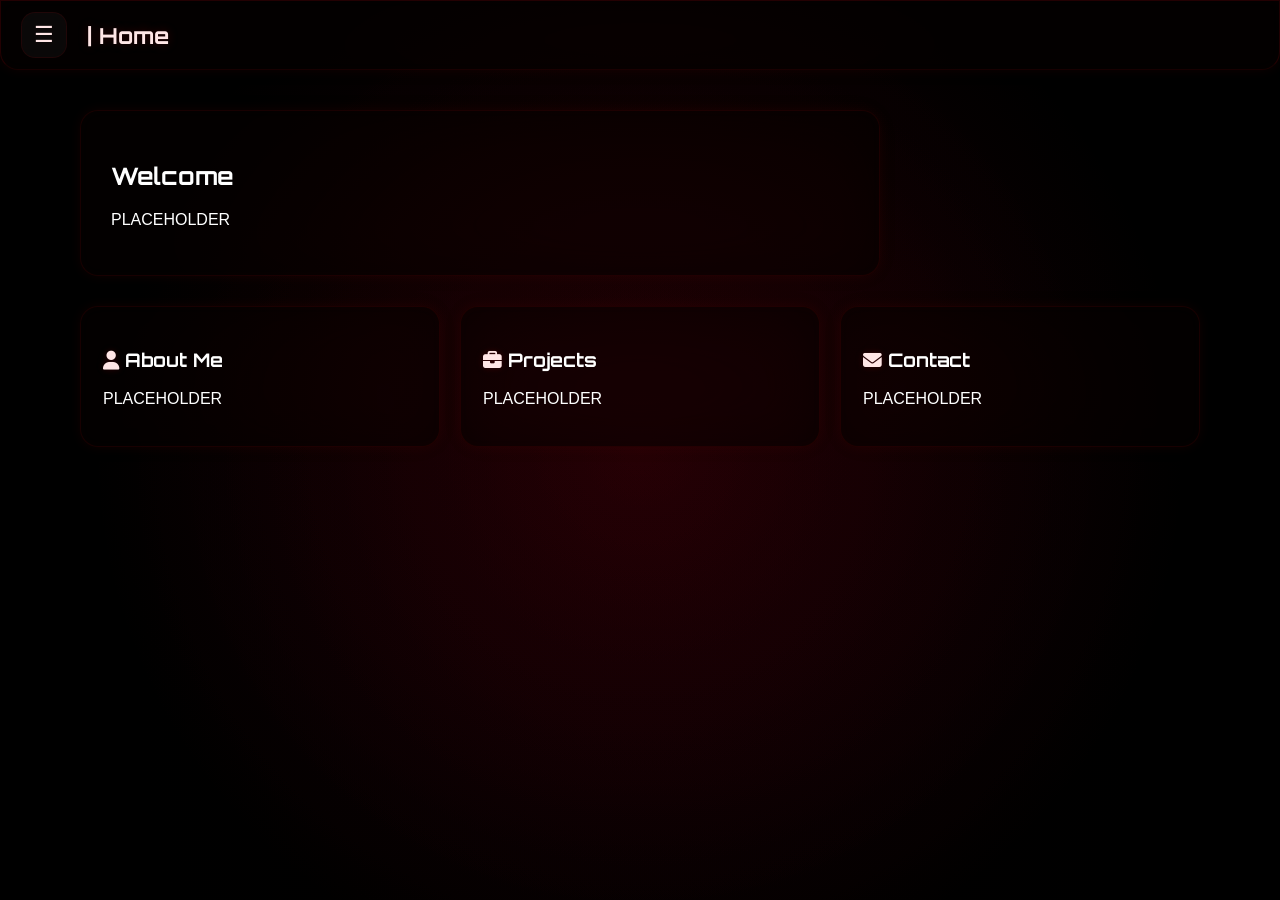
<file: Website/index.html>
<!DOCTYPE html>
<html lang="en">
<head>

    <!-- =========================
         META CONFIGURATION
    ========================== -->

    <meta charset="UTF-8">
    <meta name="viewport" content="width=device-width, initial-scale=1.0, viewport-fit=cover">
    <meta name="theme-color" content="#050000">
    <meta name="apple-mobile-web-app-capable" content="yes">
    <meta name="apple-mobile-web-app-status-bar-style" content="black-translucent">
    <meta name="apple-mobile-web-app-title" content="XB">
    <meta name="color-scheme" content="dark">

    <title>Home - Xander Bumgardner</title>

    <!-- =========================
         FAVICON + APP ICONS
    ========================== -->

    <link rel="icon" type="image/png" sizes="96x96" href="./Assets/favicon-96x96.png">
    <link rel="icon" type="image/svg+xml" href="./Assets/favicon.svg">
    <link rel="shortcut icon" href="./Assets/favicon.ico">
    <link rel="apple-touch-icon" sizes="180x180" href="./Assets/apple-touch-icon.png">
    <link rel="manifest" href="./site.webmanifest">

    <!-- =========================
         STYLES + SCRIPTS
    ========================== -->

    <link rel="stylesheet" href="style.css">
    <script src="script.js" defer></script>

</head>

<body>

    <!-- =========================
         TOP NAVIGATION
    ========================== -->

    <header class="topnav">

        <button
            class="menu-btn"
            id="menuBtn"
            aria-label="Toggle sidebar">
            ☰
        </button>
        <h1 class="logo" onclick="window.location.href='./index.html'">| Home</h1>

    </header>

    <!-- =========================
         SIDE NAVIGATION
    ========================== -->

    <aside class="sidenav" id="sidenav"></aside>

    <!-- =========================
         MAIN CONTENT
    ========================== -->

    <main class="content">

        <section class="main-card">

            <h2>Welcome</h2>
            <p>
                PLACEHOLDER
            </p>

        </section>

        <section class="card-grid">

            <div class="card" onclick="window.location.href='./aboutme.html'">
                <h3><i class="fa-solid fa-user"></i> About Me</h3>
                <p>
                    PLACEHOLDER
                </p>
            </div>

            <div class="card" onclick="window.location.href='./projects.html'">
                <h3><i class="fa-solid fa-briefcase"></i> Projects</h3>
                <p>
                    PLACEHOLDER
                </p>
            </div>

            <div class="card" onclick="window.location.href='./contact.html'">
                <h3><i class="fa-solid fa-envelope"></i> Contact</h3>
                <p>
                    PLACEHOLDER
                </p>
            </div>

        </section>

    </main>

</body>
</html>
</file>
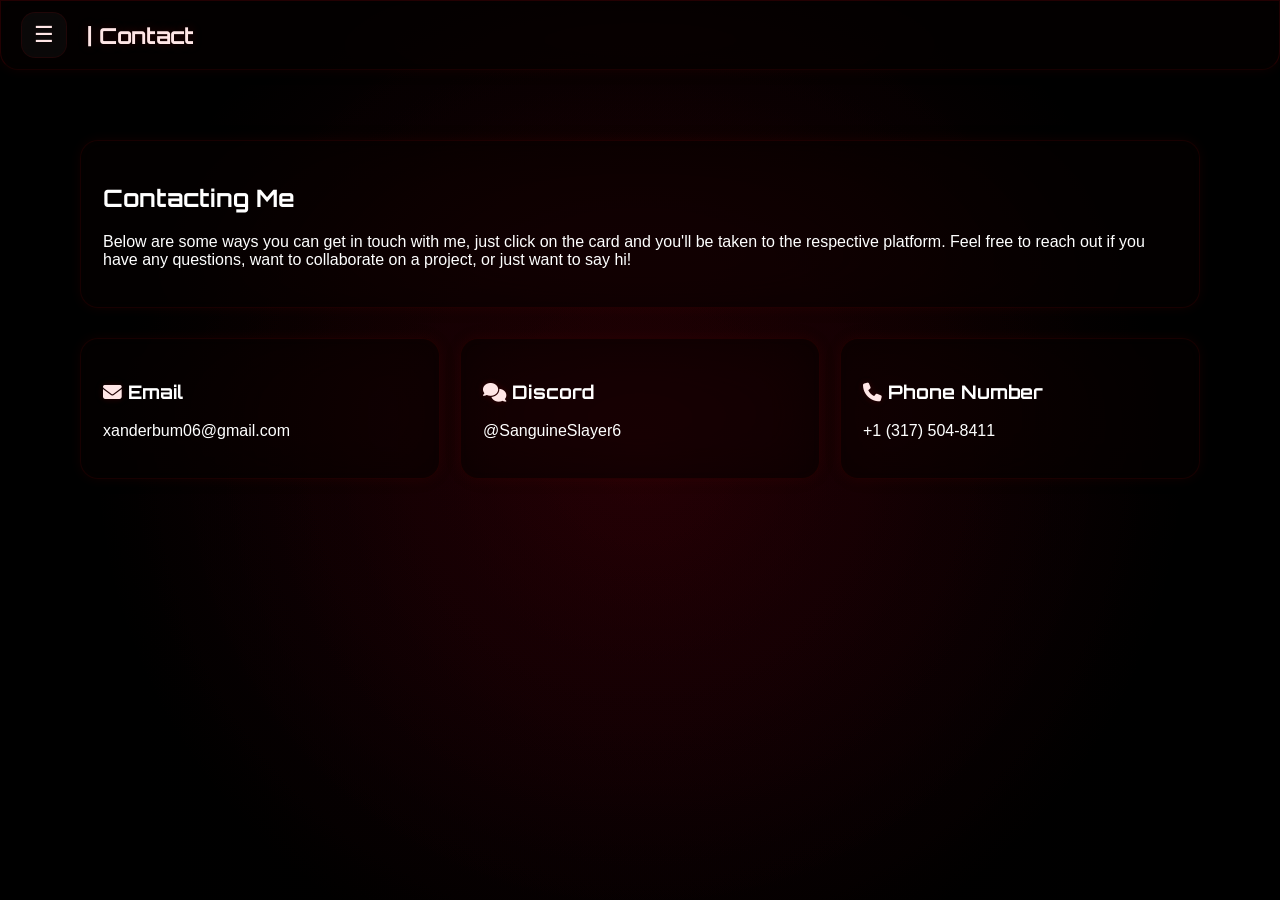
<file: Website/contact.html>
<!DOCTYPE html>
<html lang="en">
<head>

    <!-- =========================
         META CONFIGURATION
    ========================== -->

    <meta charset="UTF-8">
    <meta name="viewport" content="width=device-width, initial-scale=1.0, viewport-fit=cover">
    <meta name="theme-color" content="#050000">
    <meta name="apple-mobile-web-app-capable" content="yes">
    <meta name="apple-mobile-web-app-status-bar-style" content="black-translucent">
    <meta name="apple-mobile-web-app-title" content="XB">
    <meta name="color-scheme" content="dark">

    <title>Contact - Xander Bumgardner</title>

    <!-- =========================
         FAVICON + APP ICONS
    ========================== -->

    <link rel="icon" type="image/png" sizes="96x96" href="./Assets/favicon-96x96.png">
    <link rel="icon" type="image/svg+xml" href="./Assets/favicon.svg">
    <link rel="shortcut icon" href="./Assets/favicon.ico">
    <link rel="apple-touch-icon" sizes="180x180" href="./Assets/apple-touch-icon.png">
    <link rel="manifest" href="./site.webmanifest">

    <!-- =========================
         STYLES + SCRIPTS
    ========================== -->

    <link rel="stylesheet" href="style.css">
    <script src="script.js" defer></script>

</head>

<body>

    <!-- =========================
         TOP NAVIGATION
    ========================== -->

    <header class="topnav">

        <button
            class="menu-btn"
            id="menuBtn"
            aria-label="Toggle sidebar">
            ☰
        </button>
        <h1 class="logo">| Contact</h1>

    </header>

    <!-- =========================
         SIDE NAVIGATION
    ========================== -->

    <aside class="sidenav" id="sidenav"></aside>

    <!-- =========================
         MAIN CONTENT
    ========================== -->

    <main class="content">
     
          <section class="card-grid">

            <div class="card">
                <h2>Contacting Me</h2>
                <p>
                    Below are some ways you can get in touch with me, just click on the card and you'll be taken to the respective platform. Feel free to reach out if you have any questions, want to collaborate on a project, or just want to say hi!
                </p>
            </div>
            </section>

          <section class="card-grid">

            <div class="card" onclick="window.location.href='mailto:xanderbum06@gmail.com'">
                <h3><i class="fa-solid fa-envelope"></i> Email</h3>
                <p>
                    xanderbum06@gmail.com
                </p>
            </div>

            <div class="card" onclick="window.location.href='https://discord.com/users/706996675637674065'">
                <h3><i class='fa-solid fa-comments'></i> Discord</h3>
                <p>
                    @SanguineSlayer6
                </p>
            </div>

            <div class="card" onclick="window.location.href='sms:+13175048411'">
                <h3><i class="fa-solid fa-phone"></i> Phone Number</h3>
                <p>
                    +1 (317) 504-8411
                </p>
            </div>

            </section>
    </main>

</body>
</html>
</file>
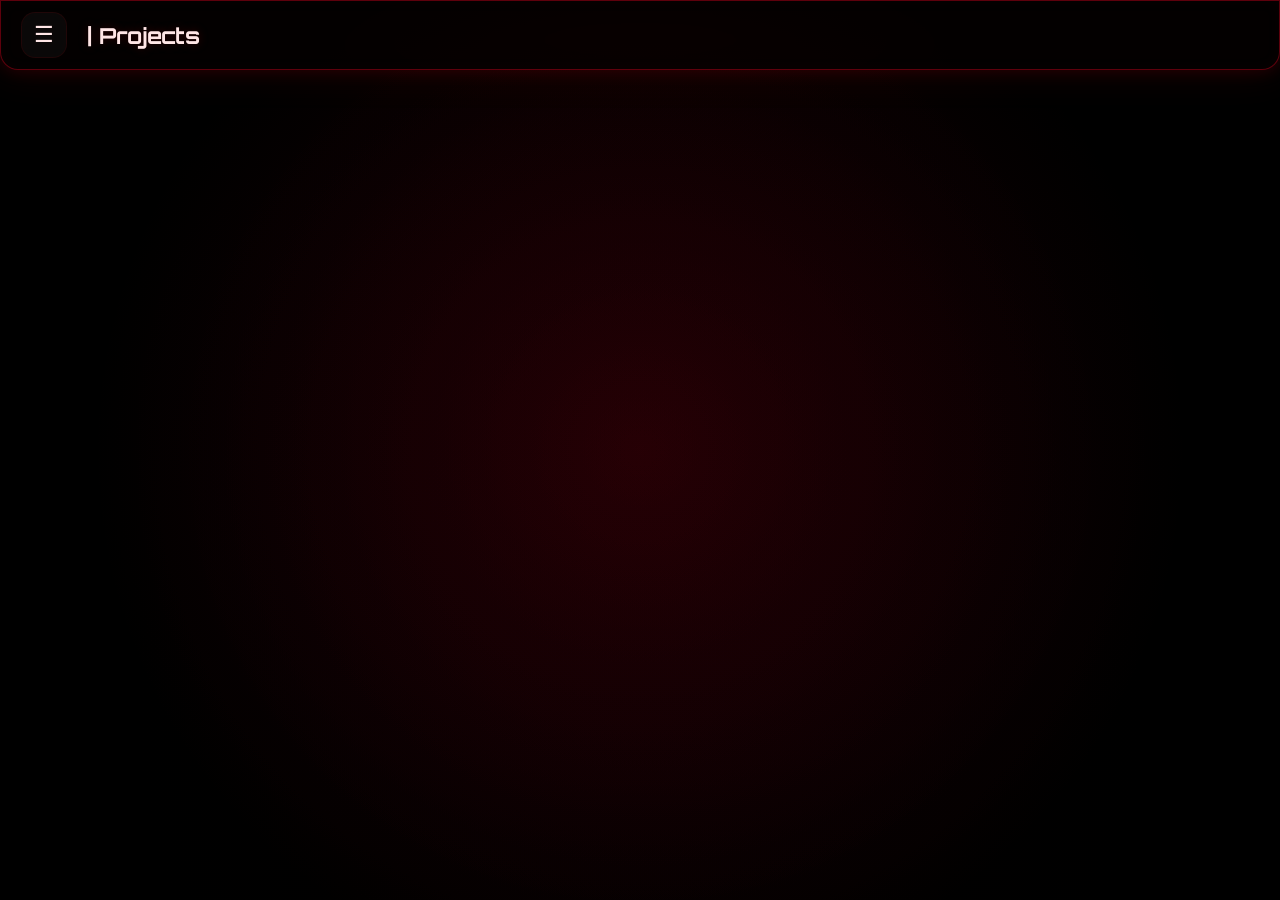
<file: Website/projects.html>
<!DOCTYPE html>
<html lang="en">
<head>

    <!-- =========================
         META CONFIGURATION
    ========================== -->

    <meta charset="UTF-8">
    <meta name="viewport" content="width=device-width, initial-scale=1.0, viewport-fit=cover">
    <meta name="theme-color" content="#050000">
    <meta name="apple-mobile-web-app-capable" content="yes">
    <meta name="apple-mobile-web-app-status-bar-style" content="black-translucent">
    <meta name="apple-mobile-web-app-title" content="XB">
    <meta name="color-scheme" content="dark">

    <title>Projects - Xander Bumgardner</title>

    <!-- =========================
         FAVICON + APP ICONS
    ========================== -->

    <link rel="icon" type="image/png" sizes="96x96" href="./Assets/favicon-96x96.png">
    <link rel="icon" type="image/svg+xml" href="./Assets/favicon.svg">
    <link rel="shortcut icon" href="./Assets/favicon.ico">
    <link rel="apple-touch-icon" sizes="180x180" href="./Assets/apple-touch-icon.png">
    <link rel="manifest" href="./site.webmanifest">

    <!-- =========================
         STYLES + SCRIPTS
    ========================== -->

    <link rel="stylesheet" href="style.css">
    <script src="script.js" defer></script>

</head>

<body>

    <!-- =========================
         TOP NAVIGATION
    ========================== -->

    <header class="topnav">

        <button
            class="menu-btn"
            id="menuBtn"
            aria-label="Toggle sidebar">
            ☰
        </button>
        <h1 class="logo">| Projects</h1>

    </header>

    <!-- =========================
         SIDE NAVIGATION
    ========================== -->

    <aside class="sidenav" id="sidenav"></aside>

    <!-- =========================
         MAIN CONTENT
    ========================== -->

    <main class="content">
          
    </main>

</body>
</html>
</file>
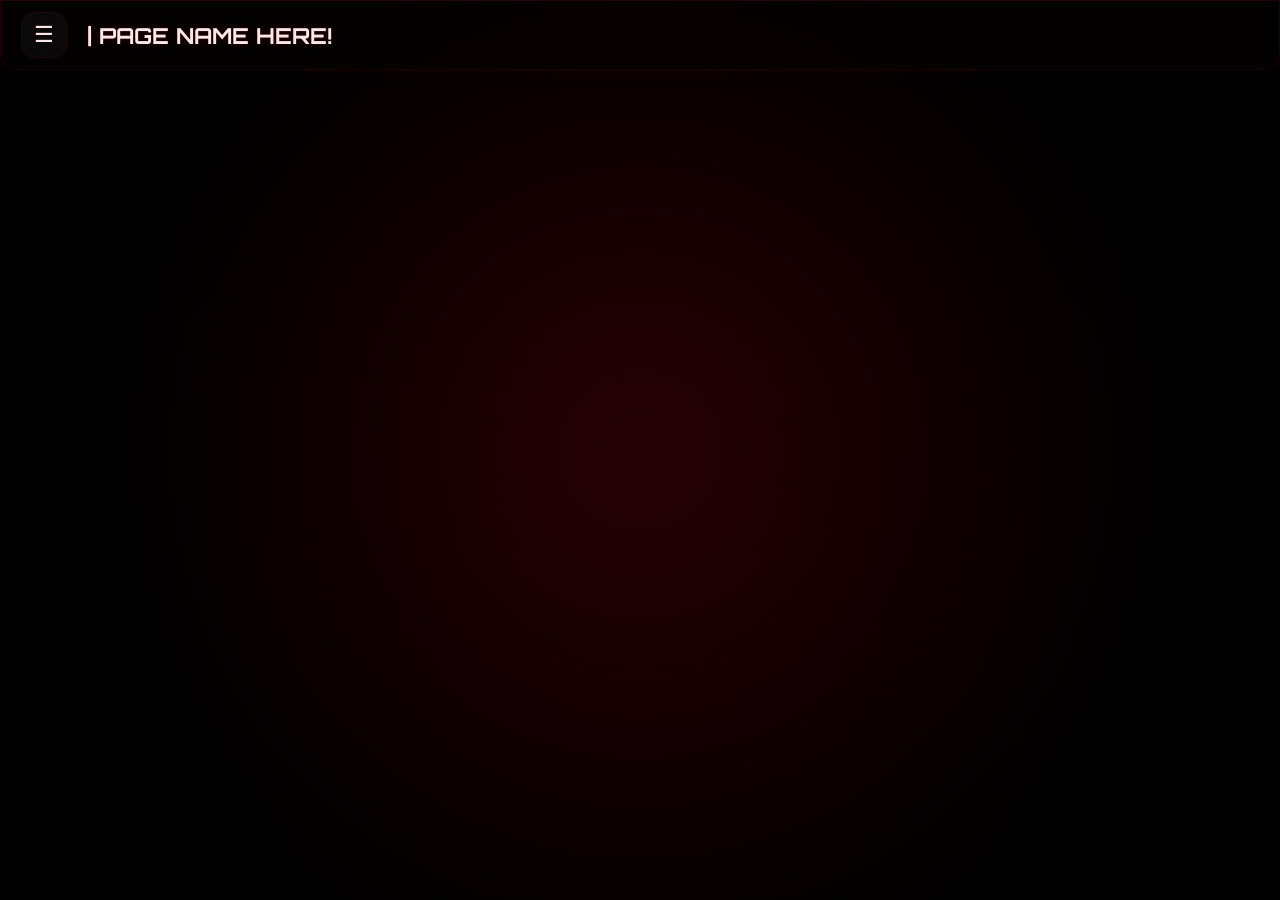
<file: Website/TEMPLATE.html>
<!DOCTYPE html>
<html lang="en">
<head>

    <!-- =========================
         META CONFIGURATION
    ========================== -->

    <meta charset="UTF-8">
    <meta name="viewport" content="width=device-width, initial-scale=1.0, viewport-fit=cover">
    <meta name="theme-color" content="#050000">
    <meta name="apple-mobile-web-app-capable" content="yes">
    <meta name="apple-mobile-web-app-status-bar-style" content="black-translucent">
    <meta name="apple-mobile-web-app-title" content="XB">
    <meta name="color-scheme" content="dark">

    <title>PAGE NAME HERE!</title>

    <!-- =========================
         FAVICON + APP ICONS
    ========================== -->

    <link rel="icon" type="image/png" sizes="96x96" href="./Assets/favicon-96x96.png">
    <link rel="icon" type="image/svg+xml" href="./Assets/favicon.svg">
    <link rel="shortcut icon" href="./Assets/favicon.ico">
    <link rel="apple-touch-icon" sizes="180x180" href="./Assets/apple-touch-icon.png">
    <link rel="manifest" href="./site.webmanifest">

    <!-- =========================
         STYLES + SCRIPTS
    ========================== -->

    <link rel="stylesheet" href="style.css">
    <script src="script.js" defer></script>

</head>

<body>

    <!-- =========================
         TOP NAVIGATION
    ========================== -->

    <header class="topnav">

        <button
            class="menu-btn"
            id="menuBtn"
            aria-label="Toggle sidebar">
            ☰
        </button>
        <h1 class="logo">| PAGE NAME HERE!</h1>

    </header>

    <!-- =========================
         SIDE NAVIGATION
    ========================== -->

    <aside class="sidenav" id="sidenav"></aside>

    <!-- =========================
         MAIN CONTENT
    ========================== -->

    <main class="content">

    </main>

</body>
</html>
</file>
<file: Website/style.css>
@import url('https://fonts.googleapis.com/css2?family=Orbitron:wght@400;500;600;700&display=swap');
@import url('https://cdnjs.cloudflare.com/ajax/libs/font-awesome/6.4.0/css/all.min.css');

/* =========================
   GLOBAL SETTINGS
========================= */

*,
*::before,
*::after {
    box-sizing: border-box;
}
body {
    font-family: 'Orbitron', sans-serif;
}

p {
    font-family: 'Inter', sans-serif;
}

html {
    scroll-behavior: smooth;
}

html,
body {
    margin: 0;
    padding: 0;
    min-height: 100dvh;
}

body::before,
body::after,
.sidenav,
.topnav {
    will-change: transform, opacity;
}

button,
a,
.card,
.info-card {
    -webkit-tap-highlight-color: transparent;
}

button:focus-visible,
a:focus-visible {
    outline: 2px solid rgba(220, 0, 30, 0.7);
    outline-offset: 4px;
}

@media (prefers-reduced-motion: reduce) {

    * {
        animation: none !important;
        transition: none !important;
        scroll-behavior: auto !important;
    }
}

/* =========================
   DESIGN SYSTEM TOKENS
========================= */

:root {

    color-scheme: dark;

    /* =========================
       FIELD COLOR SYSTEM
    ========================== */

    --field-core: rgba(140, 0, 18, 0.18);
    --field-mid: rgba(80, 0, 8, 0.25);
    --field-soft: rgba(200, 0, 25, 0.05);
    --field-border: rgba(120, 0, 10, 0.18);
    --field-border-soft: rgba(120, 0, 10, 0.08);
    --field-glow: rgba(180, 0, 20, 0.25);

    /* =========================
       SURFACE SYSTEM (OLED GLASS)
    ========================== */

    --surface: rgba(5, 0, 0, 0.65);
    --surface-strong: rgba(5, 0, 0, 0.75);
    --oled-shadow: rgba(0, 0, 0, 0.95);

    /* =========================
       GEOMETRY SYSTEM
    ========================== */

    --radius-sm: 14px;
    --radius-md: 18px;
    --radius-lg: 22px;

    /* =========================
       TRANSITION SYSTEM
    ========================== */

    --transition-fast: 0.25s ease;
    --transition-medium: 0.35s ease;
}

/* =========================
   BASE BACKGROUND (OLED CORE)
========================= */

body {
    color: #ffffff;
    animation: pageFade 0.5s ease;
    overflow-x: hidden;
    background-color: #000000;
    overscroll-behavior-y: none;
    -webkit-font-smoothing: antialiased;
    isolation: isolate;
    background-attachment: fixed;
    background:
        radial-gradient(
            circle at 50% 50%, #020000 0%, #000000 60%, #000000 100%
        );
}

/* =========================
   FIELD RENDER LAYERS
========================= */

body::before,
body::after {
    content: "";
    position: fixed;
    inset: 0;
    pointer-events: none;
    animation: fieldFade 1.5s ease forwards;
}

body::before {
    z-index: -3;
    background:
        radial-gradient(
            circle at var(--mx, 50%) var(--my, 50%), var(--field-mid), transparent 65%
        ),
        radial-gradient(
            circle at 50% 80%, rgba(20, 0, 4, 0.20), transparent 70%
        );
}

body::after {
    z-index: -2;
    mix-blend-mode: screen;
    opacity: 0.7;
    background:
        radial-gradient(
            circle at var(--x, 50%) var(--y, 50%), var(--field-core), transparent 70%
        ),
        radial-gradient(
            circle at var(--fx, 50%) var(--fy, 50%), var(--field-soft), transparent 60%
        );
}

/* =========================
   UNIVERSAL GLASS MATERIAL
========================= */

.topnav,
.sidenav,
.main-card,
.main-card-am,
.card,
.info-card {

    background: var(--surface);

    /* Persistent OLED edge visibility */
    border: 1px solid rgba(120, 0, 10, 0.28);

    /* Always-on crimson energy */
    box-shadow:
        0 0 12px rgba(140, 0, 18, 0.10),
        0 0 24px rgba(140, 0, 18, 0.04),
        inset 0 0 10px rgba(120, 0, 10, 0.03);

    backdrop-filter: blur(28px);
    -webkit-backdrop-filter: blur(28px);

    transition:
        transform var(--transition-fast),
        border-color var(--transition-fast),
        box-shadow var(--transition-fast);
}

/* =========================
   FIELD REACTION STATE
========================= */

.topnav:hover,
.sidenav:hover,
.main-card:hover,
.main-card-am:hover,
.card:hover,
.info-card:hover {

    border-color: rgba(220, 0, 30, 0.42);

    box-shadow:
        0 0 18px rgba(180, 0, 20, 0.18),
        0 0 42px rgba(180, 0, 20, 0.14),
        inset 0 0 14px rgba(120, 0, 10, 0.06);
}

/* =========================
   TOP NAVIGATION
========================= */

.topnav {
    position: fixed;
    top: 0;
    left: 0;
    width: 100%;
    height: 70px;
    display: flex;
    align-items: center;
    padding: 0 20px;
    z-index: 1000;
    border-radius: 0 0 var(--radius-md) var(--radius-md);
    border-bottom: 1px solid var(--field-border);
}

/* =========================
   LOGO
========================= */

.logo {
    margin-left: 20px;
    font-size: 22px;
    color: #ffe6e6;
    text-shadow: 0 0 10px rgba(120, 0, 10, 0.4);
}

/* =========================
   MENU BUTTON
========================= */

.menu-btn {
    width: 46px;
    height: 46px;
    border-radius: var(--radius-sm);
    border: 1px solid var(--field-border);
    background: rgba(255, 255, 255, 0.03);
    color: #ffe6e6;
    font-size: 22px;
    cursor: pointer;
    backdrop-filter: blur(14px);
    -webkit-backdrop-filter: blur(28px);
}

/* =========================
   SIDEBAR SYSTEM
========================= */

.sidenav {
    position: fixed;
    top: 70px;
    left: 0;
    width: 260px;
    height: calc(100dvh - 70px);
    padding-top: 20px;
    transform: translateX(-110%);
    transition: transform var(--transition-medium);
    border-radius: 0 var(--radius-lg) var(--radius-lg) 0;
    z-index: 9999;
    isolation: isolate;
}

.sidenav.open {
    transform: translateX(0);
}

/* =========================
   NAV ITEMS
========================= */

.sidenav a {
    display: block;
    margin: 10px 15px;
    padding: 16px 20px;
    border-radius: var(--radius-sm);
    border: 1px solid transparent;
    text-decoration: none;
    color: #ffe6e6;
    transition: transform var(--transition-fast), border-color var(--transition-fast), background var(--transition-fast);
}

.sidenav a:hover {
    background: rgba(120, 0, 10, 0.18);
    transform: translateX(6px);
    border-color: var(--field-glow);
}

.sidenav a.active {
    background: rgba(140, 0, 15, 0.22);
    border-color: rgba(200, 0, 25, 0.35);
    box-shadow: 0 0 18px rgba(160, 0, 20, 0.25), inset 0 0 10px rgba(120, 0, 10, 0.05);
    transform: translateX(8px);
    color: #ffffff;
}

/* =========================
   CONTENT LAYER
========================= */

.content {
    width: min(1200px, 100%);
    margin: 0 auto;
    padding: 110px 40px;
}

/* =========================
   MAIN CARD SECTION
========================= */

.main-card,
.main-card-am {
    padding: 30px;
    border-radius: var(--radius-md);
}

.main-card {
    max-width: 800px;
}

.main-card-am {
    max-width: 800px;
    height: 250px;
}

/* =========================
   CARD GRID
========================= */

.card-grid {
    display: grid;
    grid-template-columns: repeat(auto-fit, minmax(220px, 1fr));
    gap: 20px;
    margin-top: 30px;
}

/* =========================
   CARDS
========================= */

.card {
    padding: 22px;
    border-radius: var(--radius-md);
}

/* =========================
   ABOUT PAGE LAYOUT
========================= */

.about-layout {
    display: flex;
    align-items: flex-start;
    gap: 30px;
    width: 100%;
    max-width: 1200px;
    margin: 0 auto;
}

/* =========================
   ABOUT PAGE PROFILE IMAGE
========================= */

.about-image-wrapper {
    flex-shrink: 0;
}

.about-image {
    width: 280px;
    height: 280px;
    object-fit: cover;
    border-radius: var(--radius-lg);
    border: 1px solid var(--field-border);
    box-shadow: 0 0 20px rgba(120, 0, 10, 0.12), inset 0 0 12px rgba(120, 0, 10, 0.04);
}

/* =========================
   ABOUT TEXT
========================= */

.about-text,
.info-text {
    flex: 1;
    min-width: 0;
}

.about-text h2,
.info-text h2 {
    margin-top: 0;
    color: #ffe6e6;
    text-shadow: 0 0 10px rgba(120, 0, 10, 0.25);
}

.about-text h2 {
    font-size: clamp(28px, 4vw, 42px);
}

.about-text p,
.info-text p {
    line-height: 1.8;
}

.about-text p {
    color: rgba(255, 235, 235, 0.92);
}

.info-text p {
    color: rgba(255, 230, 230, 0.88);
}

/* =========================
   SECTION DIVIDER
========================= */

.section-divider {
    position: relative;
    width: 100%;
    max-width: 1200px;
    height: 1px;
    margin: 40px auto;
    box-shadow: 0 0 12px rgba(180, 0, 20, 0.25), 0 0 24px rgba(120, 0, 10, 0.15);
    background:
        linear-gradient(
            90deg,
            transparent 0%,
            rgba(180, 0, 20, 0.08) 15%,
            rgba(220, 0, 30, 0.45) 50%,
            rgba(180, 0, 20, 0.08) 85%,
            transparent 100%
);
}

.section-divider::after {
    content: "";
    position: absolute;
    pointer-events: none;
    top: 50%;
    left: 50%;
    width: 120px;
    height: 14px;
    filter: blur(6px);
    transform: translate(-50%, -50%);
    background:
        radial-gradient(
            ellipse,
            rgba(220, 0, 30, 0.28) 0%,
            transparent 70%
        );
}

/* =========================
   STACKED INFO CARDS
========================= */

.info-stack {
    display: flex;
    flex-direction: column;
    gap: 30px;
    max-width: 60%;
}

/* =========================
   INFO CARD
========================= */

.info-card {
    display: flex;
    align-items: center;
    gap: 30px;
    padding: 30px;
    border-radius: var(--radius-lg);
}

/* =========================
   INFO IMAGE
========================= */

.info-image {
    flex-shrink: 0;
}

.info-image img {
    width: 220px;
    height: 220px;
    object-fit: cover;
    border-radius: var(--radius-md);
    border: 1px solid var(--field-border);
    box-shadow: 0 0 18px rgba(160, 0, 20, 0.10);
}

/* =========================
   MOBILE RESPONSIVE
========================= */

@media (max-width: 900px) {

    .content {
        padding:
            100px
            20px;
    }

    .about-layout,
    .info-card {
        flex-direction: column;
    }

    .about-layout {
        align-items: center;
    }

    .info-card {
        align-items: flex-start;
    }

    .about-image {
        width: min(280px, 80vw);
        height: min(280px, 80vw);
    }

    .info-stack {
        max-width: 100%;
    }

    .about-text,
    .info-text {
        width: 100%;
    }

    .about-text h2 {
        text-align: center;
    }

    .info-image img {
        width: 100%;
        max-width: 320px;
        height: auto;
    }
}

/* =========================
   ICON GLOW SYSTEM
========================= */

i.fa-solid,
i.fa-regular,
i.fa-brands {

    color: #ffe6e6;

    text-shadow:
        0 0 6px rgba(180, 0, 20, 0.18),
        0 0 12px rgba(180, 0, 20, 0.08);

    transition:
        color var(--transition-fast),
        text-shadow var(--transition-fast),
        transform var(--transition-fast);
}

/* =========================
   INTERACTIVE ICON RESPONSE
========================= */

a:hover i,
button:hover i,
.card:hover i,
.info-card:hover i {

    color: #ffffff;

    text-shadow:
        0 0 8px rgba(220, 0, 30, 0.28),
        0 0 18px rgba(220, 0, 30, 0.14);
}

/* =========================
   PAGE LOAD ANIMATIONS
========================= */

@keyframes pageFade {

    from {
        opacity: 0;
    }

    to {
        opacity: 1;
    }
}

@keyframes fieldFade {

    from {
        opacity: 0;
    }

    to {
        opacity: 0.7;
    }
}

@keyframes fadeSlideUp {

    from {
        opacity: 0;

        transform:
            translateY(30px)
            scale(0.98);

        border-color:
            rgba(120, 0, 10, 0);
    }

    to {
        opacity: 1;

        transform:
            translateY(0)
            scale(1);

        border-color:
            var(--field-border);
    }
}

/* =========================
   INITIAL HIDDEN STATE
========================= */

.main-card,
.main-card-am,
.card,
.info-card,
.section-divider {

    opacity: 1;

    animation:
        fadeSlideUp
        0.9s
        cubic-bezier(0.22, 1, 0.36, 1)
        both;

    backface-visibility: hidden;
    -webkit-backface-visibility: hidden;

    transform-style: preserve-3d;
}

/* =========================
   STAGGERED TIMING
========================= */

.main-card,
.main-card-am {
    animation-delay: 0.08s;
}

.section-divider {
    animation-delay: 0.18s;
}

.card:nth-child(1),
.info-card:nth-child(1) {
    animation-delay: 0.24s;
}

.card:nth-child(2),
.info-card:nth-child(2) {
    animation-delay: 0.34s;
}

.card:nth-child(3),
.info-card:nth-child(3) {
    animation-delay: 0.44s;
}

.card:nth-child(4),
.info-card:nth-child(4) {
    animation-delay: 0.54s;
}
</file>
